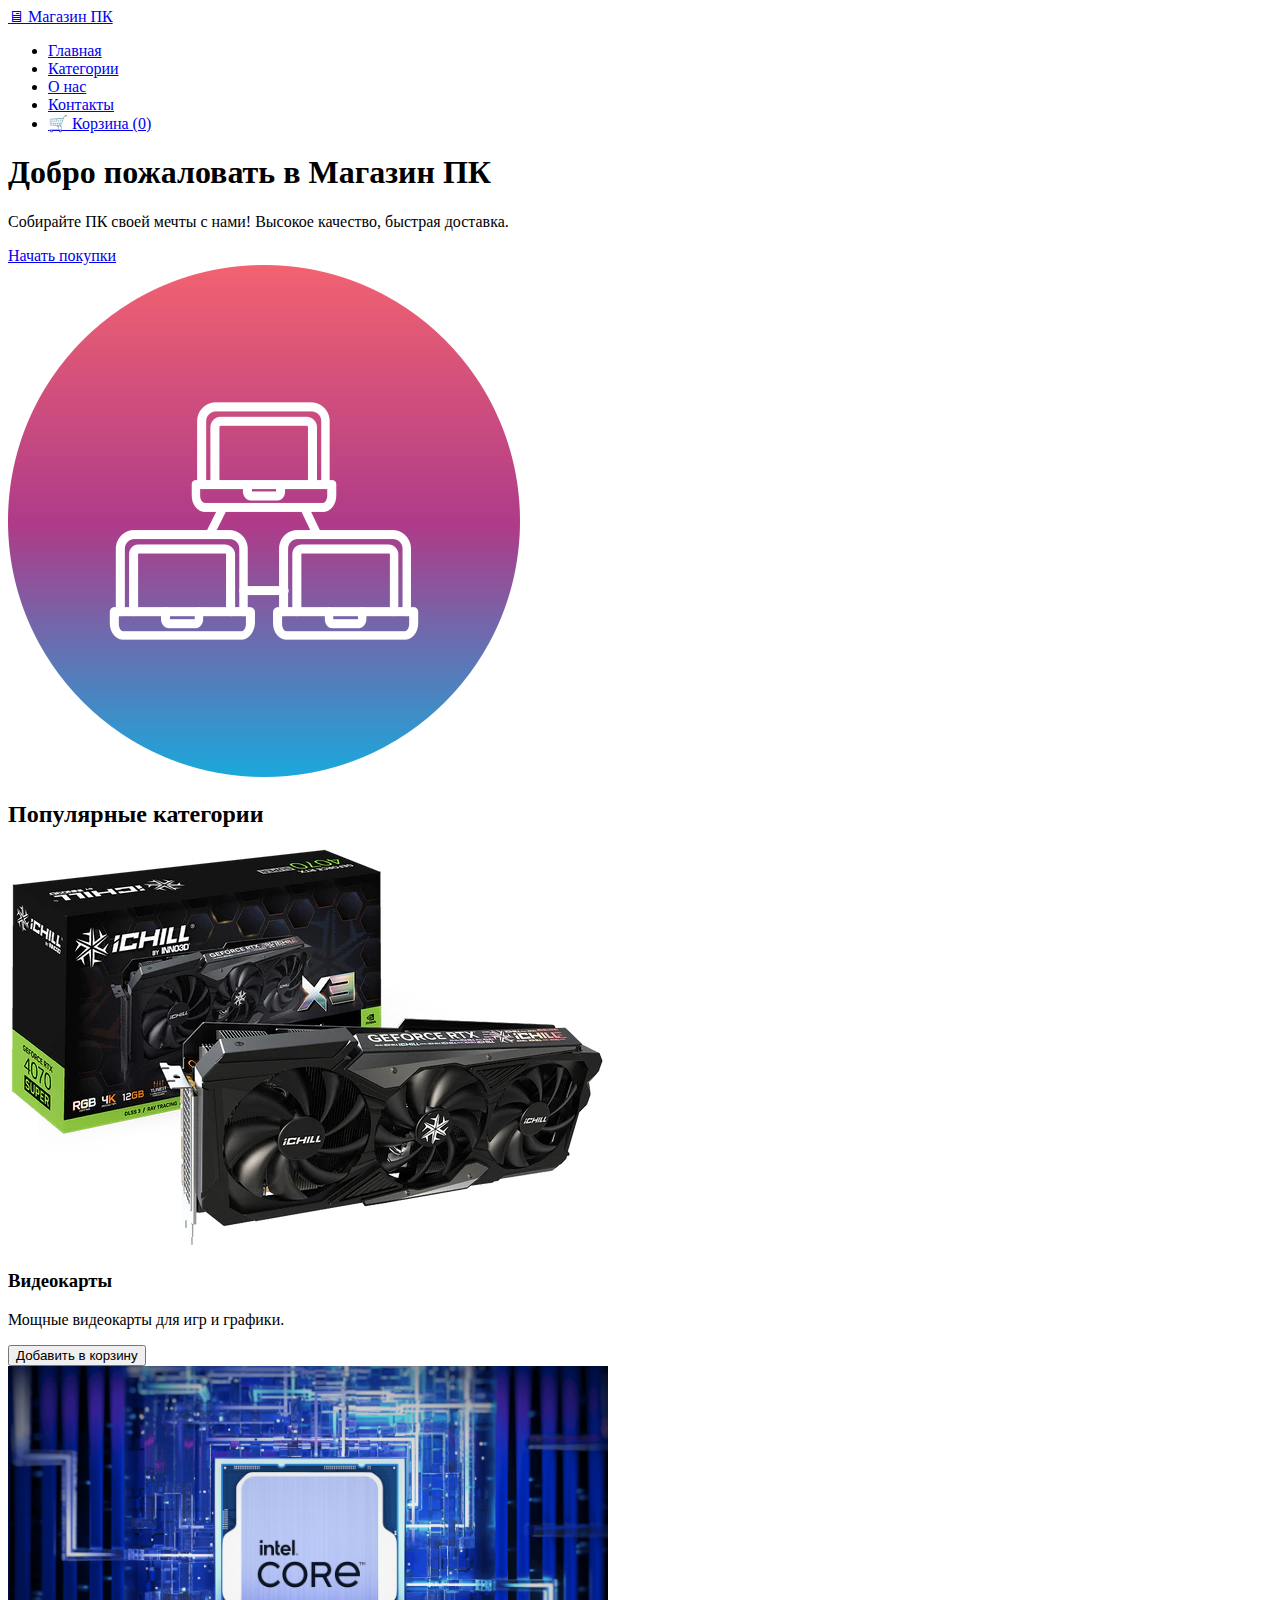
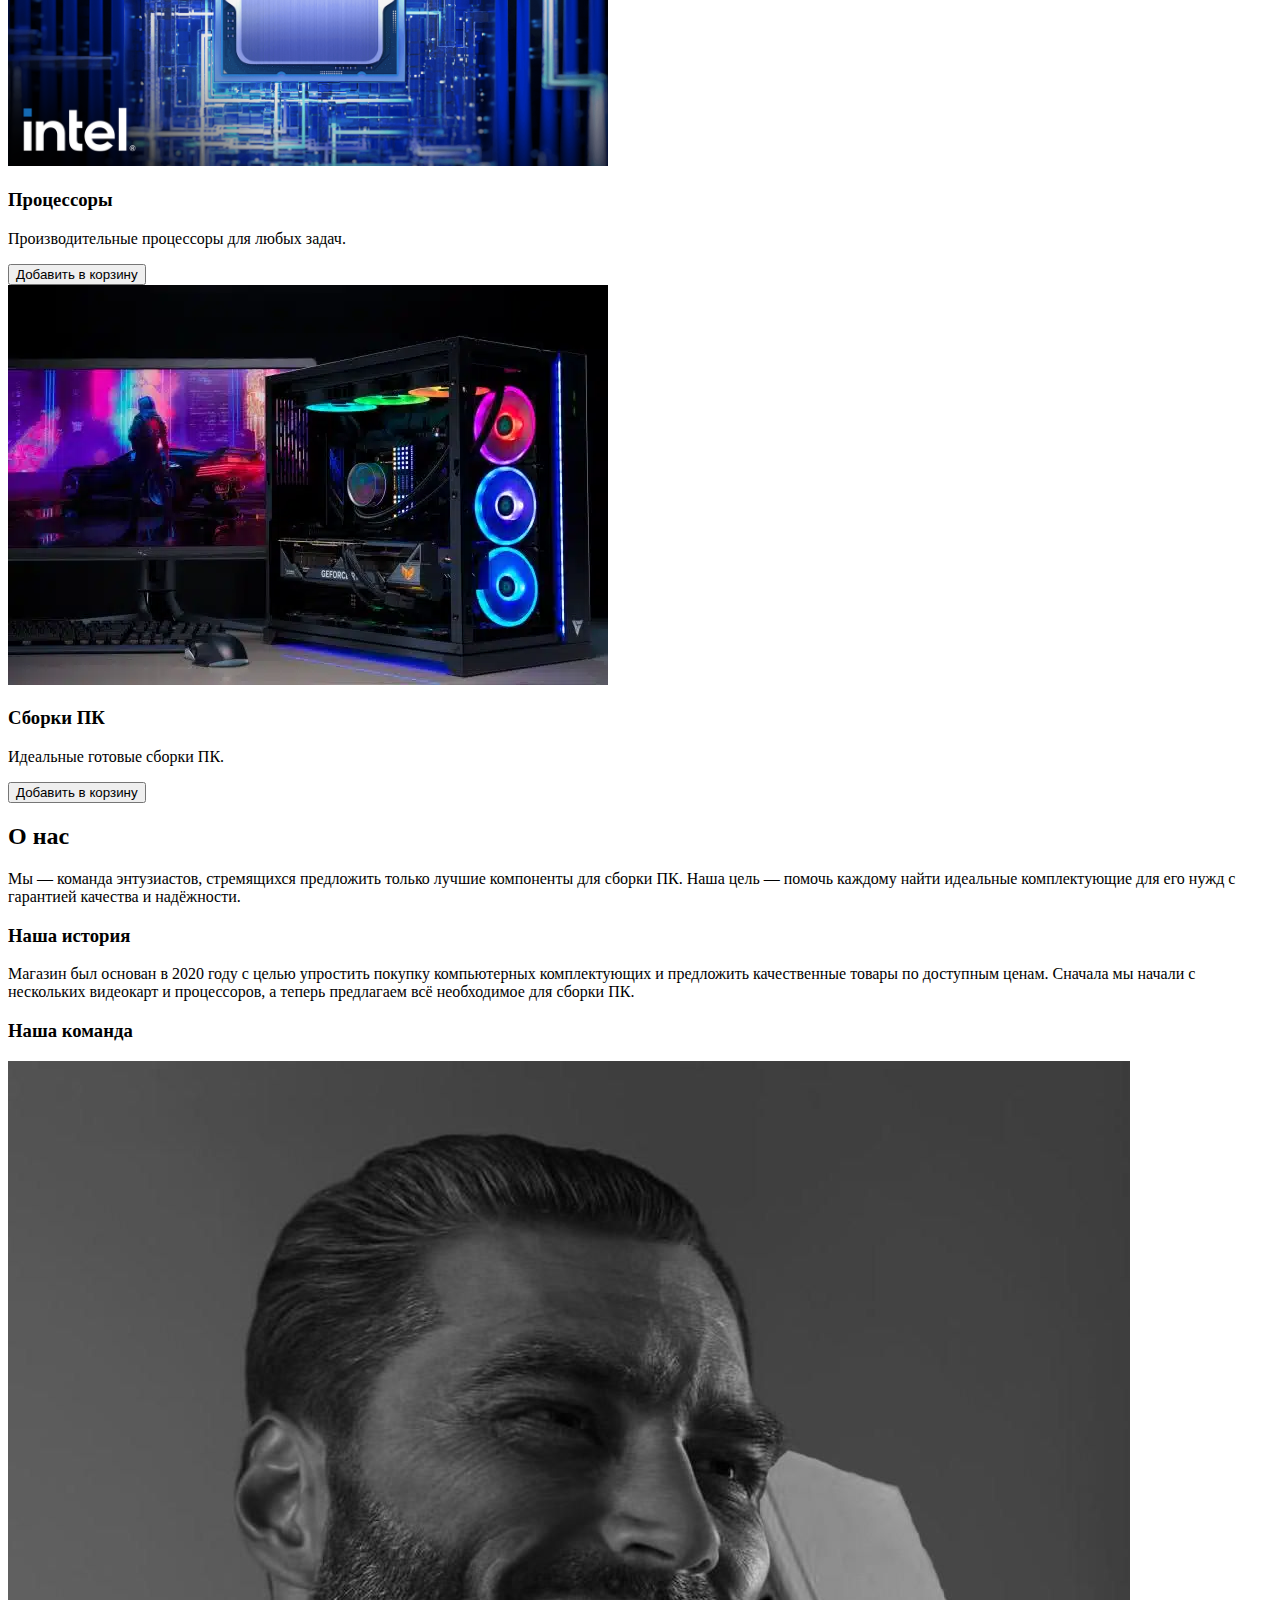
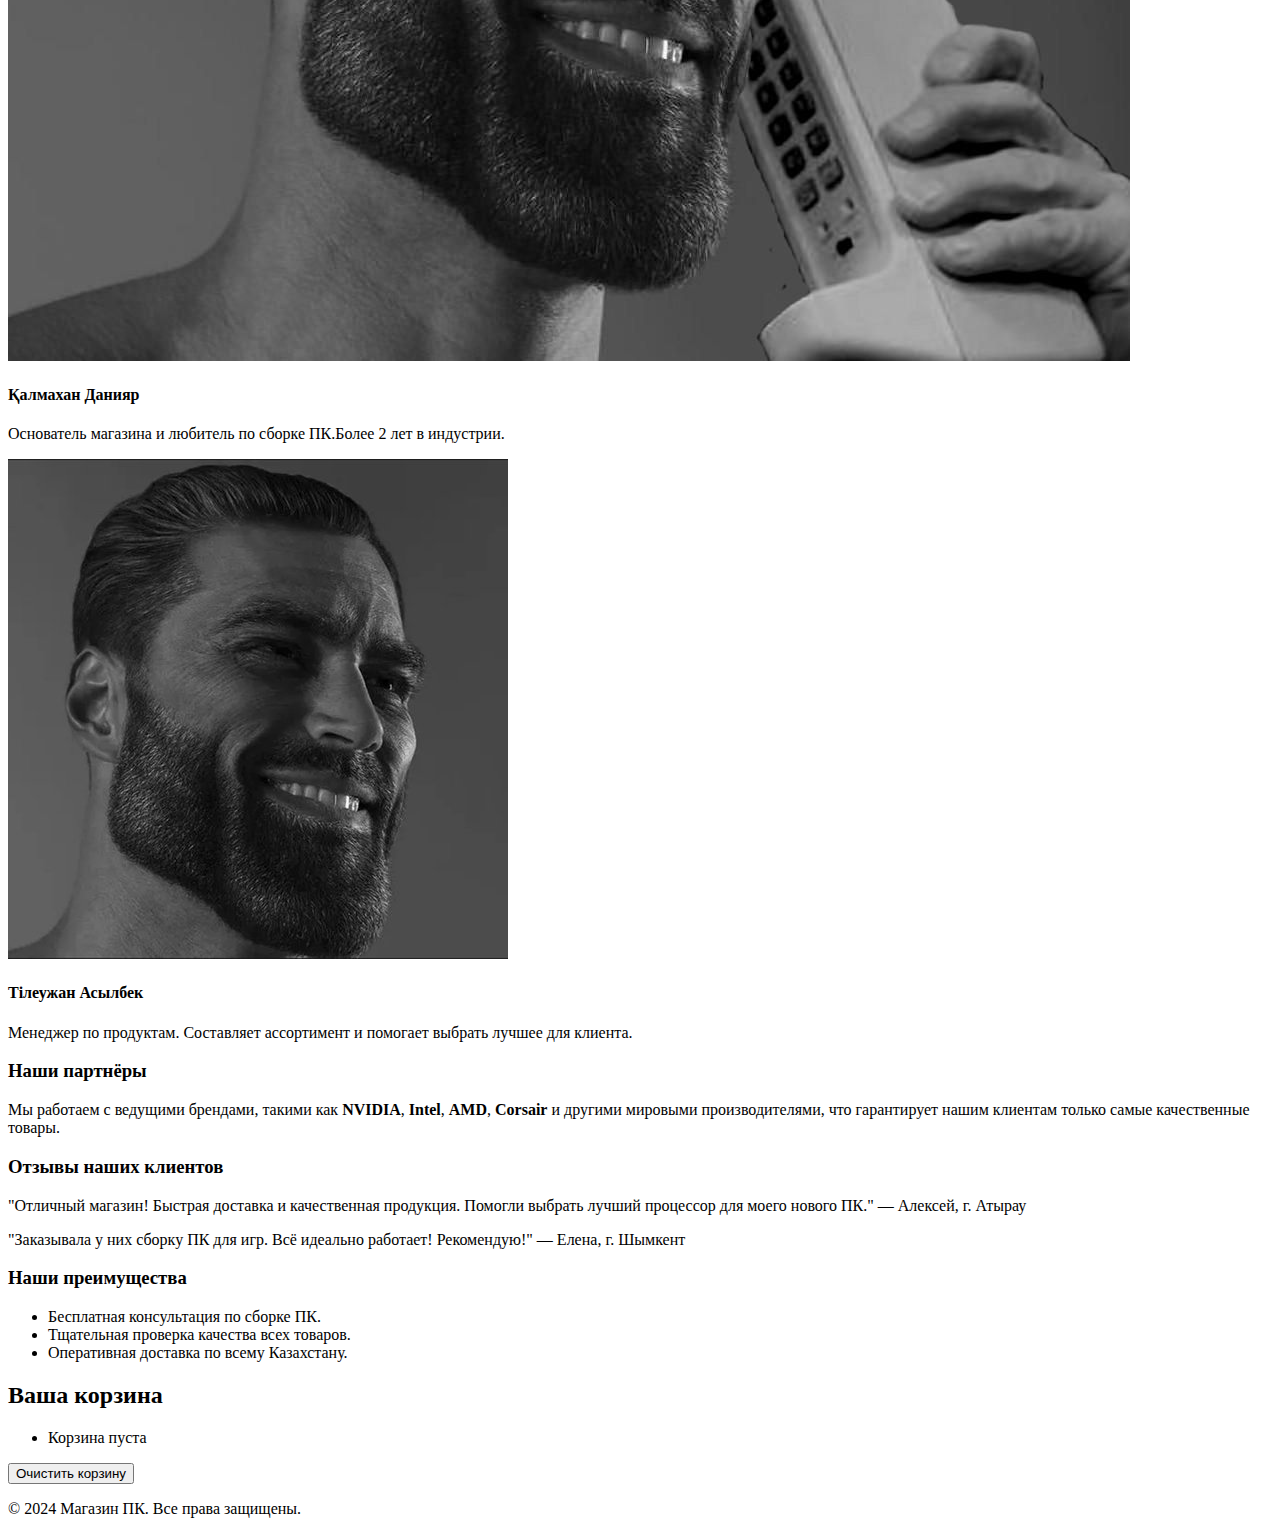
<file: Index.html>
<!DOCTYPE html>
<html lang="en">
<head>
    <meta charset="UTF-8">
    <meta name="viewport" content="width=device-width, initial-scale=1.0">
    <meta name="description" content="Онлайн-магазин компьютерных комплектующих и сборок ПК">
    <title>Магазин ПК</title>
    <link rel="stylesheet" href="style.css">
    <link rel="preconnect" href="https://fonts.googleapis.com">
    <link rel="stylesheet" href="https://fonts.googleapis.com/css2?family=Inter:wght@400;500;600;700&display=swap">
    <link rel="icon" href="images/8026433.png" type="image/x-icon">
</head>
<body>
    <!-- Шапка -->
    <header class="header">
        <div class="container">
            <div class="logo">
                <a href="index.html">🖥 Магазин ПК</a>
            </div>
            <nav class="navigation">
                <ul class="nav-list">
                    <li><a href="#home" class="nav-link">Главная</a></li>
                    <li><a href="#categories" class="nav-link">Категории</a></li>
                    <li><a href="#about" class="nav-link">О нас</a></li>
                    <li><a href="#contacts" class="nav-link">Контакты</a></li>
                    <li><a href="#cart" class="nav-link cart">🛒 Корзина (<span id="cart-count">0</span>)</a></li>
                </ul>
            </nav>
        </div>
    </header>

    <!-- Герой -->
    <section id="home" class="hero">
        <div class="hero-content">
            <h1>Добро пожаловать в Магазин ПК</h1>
            <p>Собирайте ПК своей мечты с нами! Высокое качество, быстрая доставка.</p>
            <a href="#categories" class="btn btn-primary">Начать покупки</a>
        </div>
        <div class="hero-bg">
            <img src="images/8026433.png" alt="Компьютерное оборудование">
        </div>
    </section>

    <!-- Категории -->
    <section id="categories" class="main">
        <div class="container">
            <h2>Популярные категории</h2>
            <div class="category-grid">
                <div class="category-item">
                    <img src="images/gpu.webp" alt="Видеокарты">
                    <h3>Видеокарты</h3>
                    <p>Мощные видеокарты для игр и графики.</p>
                    <button class="btn btn-secondary add-to-cart" data-product="Видеокарта">Добавить в корзину</button>
                </div>
                <div class="category-item">
                    <img src="images/cpu.webp" alt="Процессоры">
                    <h3>Процессоры</h3>
                    <p>Производительные процессоры для любых задач.</p>
                    <button class="btn btn-secondary add-to-cart" data-product="Процессор">Добавить в корзину</button>
                </div>
                <div class="category-item">
                    <img src="images/full-build.webp" alt="Сборки ПК">
                    <h3>Сборки ПК</h3>
                    <p>Идеальные готовые сборки ПК.</p>
                    <button class="btn btn-secondary add-to-cart" data-product="Сборка ПК">Добавить в корзину</button>
                </div>
            </div>
        </div>
    </section>

    <!-- Раздел "О нас" -->
<section id="about" class="about">
    <div class="container">
        <h2>О нас</h2>
        <p>Мы — команда энтузиастов, стремящихся предложить только лучшие компоненты для сборки ПК. Наша цель — помочь каждому найти идеальные комплектующие для его нужд с гарантией качества и надёжности.</p>
        
        <h3>Наша история</h3>
        <p>Магазин был основан в 2020 году с целью упростить покупку компьютерных комплектующих и предложить качественные товары по доступным ценам. Сначала мы начали с нескольких видеокарт и процессоров, а теперь предлагаем всё необходимое для сборки ПК.</p>

        <h3>Наша команда</h3>
        <div class="team">
            <div class="team-member">
                <img src="images/teammate1.jpg" alt="Қалмахан Данияр">
                <h4>Қалмахан Данияр</h4>
                <p>Основатель магазина и любитель по сборке ПК.Более 2 лет в индустрии.</p>
            </div>
            <div class="team-member">
                <img src="images/teammate.jpg" alt="Тілеужан Асылбек">
                <h4>Тілеужан Асылбек</h4>
                <p>Менеджер по продуктам. Составляет ассортимент и помогает выбрать лучшее для клиента.</p>
            </div>
        </div>

        <h3>Наши партнёры</h3>
        <p>Мы работаем с ведущими брендами, такими как <strong>NVIDIA</strong>, <strong>Intel</strong>, <strong>AMD</strong>, <strong>Corsair</strong> и другими мировыми производителями, что гарантирует нашим клиентам только самые качественные товары.</p>

        <h3>Отзывы наших клиентов</h3>
        <div class="testimonials">
            <p>"Отличный магазин! Быстрая доставка и качественная продукция. Помогли выбрать лучший процессор для моего нового ПК." — Алексей, г. Атырау</p>
            <p>"Заказывала у них сборку ПК для игр. Всё идеально работает! Рекомендую!" — Елена, г. Шымкент</p>
        </div>

        <h3>Наши преимущества</h3>
        <ul>
            <li>Бесплатная консультация по сборке ПК.</li>
            <li>Тщательная проверка качества всех товаров.</li>
            <li>Оперативная доставка по всему Казахстану.</li>
        </ul>
    </div>
</section>

    <!-- Корзина -->
    <section id="cart" class="cart-section">
        <div class="container">
            <h2>Ваша корзина</h2>
            <ul id="cart-list">
                <li>Корзина пуста</li>
            </ul>
            <button id="clear-cart" class="btn btn-danger">Очистить корзину</button>
        </div>
    </section>

    <!-- Футер -->
    <footer class="footer">
        <div class="container">
            <p>&copy; 2024 Магазин ПК. Все права защищены.</p>
        </div>
    </footer>

    <script src="script.js"></script>
</body>
</html>
</file>
<file: style.css>
<!DOCTYPE html>
<html lang="ru">
<head>
  <meta charset="UTF-8">
  <meta name="viewport" content="width=device-width, initial-scale=1.0">
  <title>NetConnect</title>
  <link rel="stylesheet" href="style.css">
</head>
<body>
  <header>
    <div><strong>NetConnect</strong></div>
    <nav>
      <a href="#">Категории</a>
      <a href="#" id="cart-link">Корзина (0)</a>
      <a href="#">О нас</a>
    </nav>
  </header>

  <section class="hero">
    <h1>Добро пожаловать в NetConnect</h1>
    <p>Надёжный магазин техники для всех.</p>
    <button>Начать покупки</button>
  </section>

  <section class="products">
    <div class="product">
      <img src="https://via.placeholder.com/200x150" alt="Product">
      <h3>Видеокарта RTX 3060</h3>
      <p>Отличная производительность</p>
      <button onclick="addToCart()">Добавить в корзину</button>
    </div>
    <div class="product">
      <img src="https://via.placeholder.com/200x150" alt="Product">
      <h3>Процессор Ryzen 5</h3>
      <p>Мощь для игр и работы</p>
      <button onclick="addToCart()">Добавить в корзину</button>
    </div>
  </section>

  <section class="about">
    <h2>Наша команда</h2>
    <div class="team">
      <div class="member">
        <img src="https://via.placeholder.com/100" alt="Team member">
        <h4>Алексей</h4>
        <p>Frontend разработчик</p>
      </div>
      <div class="member">
        <img src="https://via.placeholder.com/100" alt="Team member">
        <h4>Марина</h4>
        <p>UI/UX дизайнер</p>
      </div>
    </div>
  </section>

  <footer>
    &copy; 2025 NetConnect. Все права защищены.
  </footer>

  <script>
    let cartCount = 0;
    const cartLink = document.getElementById('cart-link');

    function addToCart() {
      cartCount++;
      cartLink.textContent = `Корзина (${cartCount})`;
    }
  </script>
</body>
</html>
</file>
